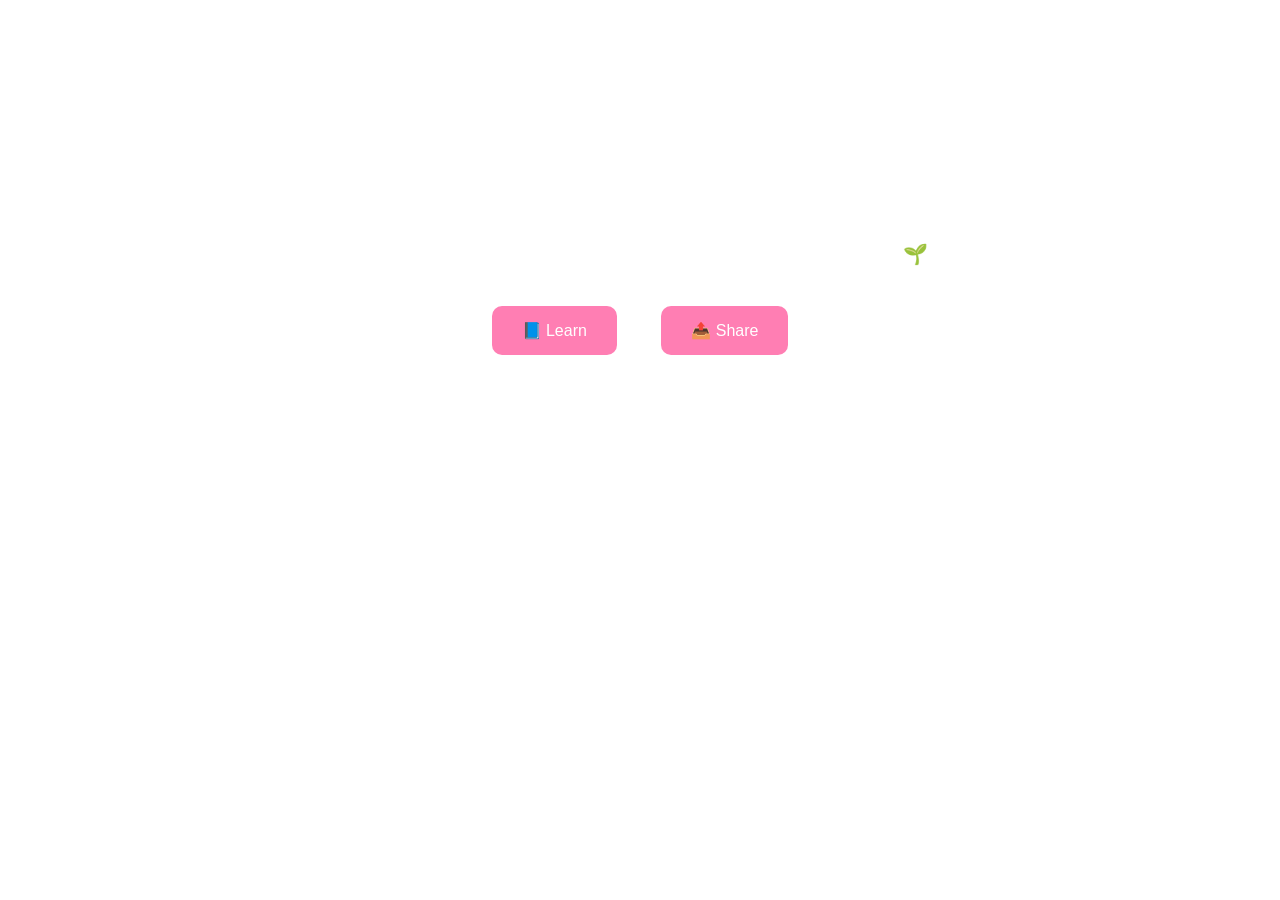
<file: index.html>
<!DOCTYPE html>
<html>
<head>
<link rel="stylesheet" href="style.css">
</head>
<body>

<div class="home">
    <h1>SKILLS EXCHANGE PLATFORM</h1>
    <p class="tagline">"Sharing knowledge is the most powerful way to grow together 🌱"</p>

    <div class="buttons">
        <a href="learn.html">📘 Learn</a>
        <a href="share.html">📤 Share</a>
    </div>
</div>

</body>
</html>
</file>
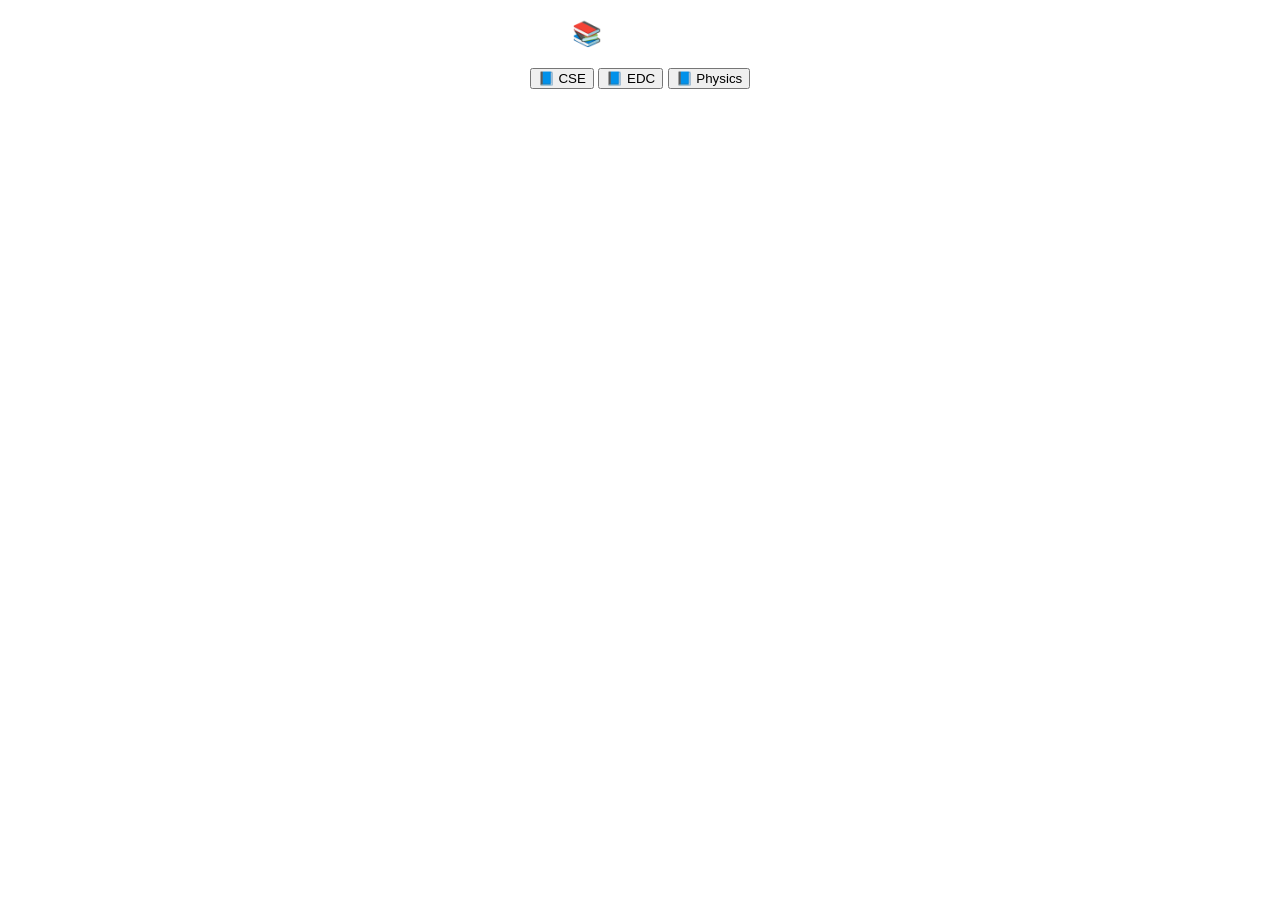
<file: learn.html>
<!DOCTYPE html>
<html>
<head>
<link rel="stylesheet" href="style.css">
</head>
<body>

<h2>📚 Subjects</h2>

<div>
    <button onclick="loadFiles()">📘 CSE</button>
    <button onclick="loadFiles()">📘 EDC</button>
    <button onclick="loadFiles()">📘 Physics</button>
</div>

<div id="files"></div>

<script>
function loadFiles() {
    fetch("/files")
    .then(res => res.json())
    .then(data => {
        let output = "";
        data.forEach(file => {
            output += `<p><a href="/uploads/${file}" target="_blank">${file}</a></p>`;
        });
        document.getElementById("files").innerHTML = output;
    });
}
</script>

</body>
</html>
</file>
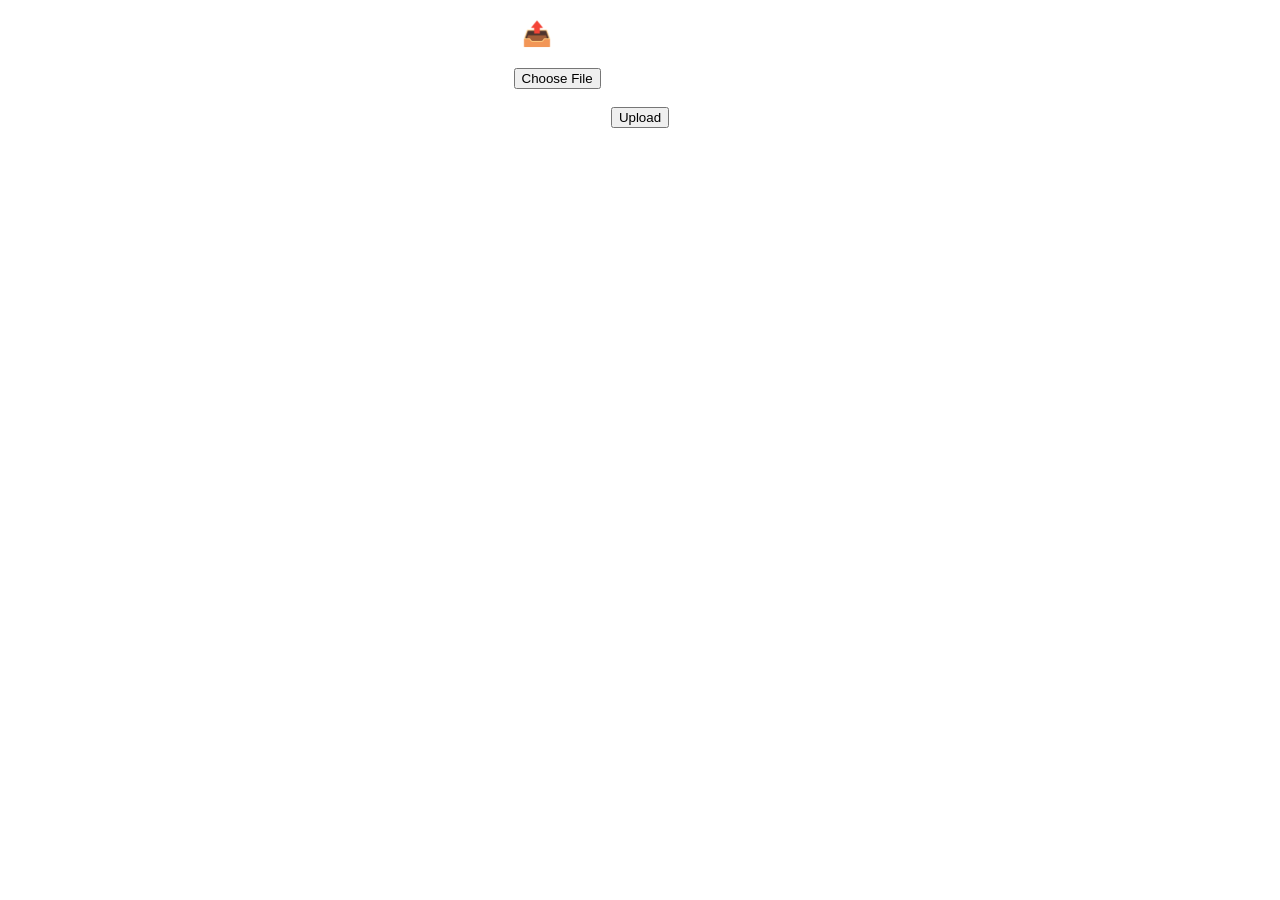
<file: share.html>
<!DOCTYPE html>
<html>
<head>
<link rel="stylesheet" href="style.css">
</head>
<body>

<h2>📤 Share Your Notes</h2>

<form id="uploadForm">
    <input type="file" name="notes" required>
    <br><br>
    <button type="submit">Upload</button>
</form>

<p id="msg"></p>

<script>
document.getElementById("uploadForm").addEventListener("submit", function(e){
    e.preventDefault();

    let formData = new FormData(this);

    fetch("/upload", {
        method: "POST",
        body: formData
    })
    .then(res => res.text())
    .then(data => {
        document.getElementById("msg").innerHTML =
        "💖 Your notes are uploaded! You're helping someone learn!";
    });
});
</script>

</body>
</html>
</file>
<file: style.css>
body {
    margin: 0;
    font-family: Arial;
    background: url("https://images.unsplash.com/photo-1523240795612-9a054b0db644") no-repeat center center/cover;
    color: white;
    text-align: center;
}

.home {
    margin-top: 150px;
}

h1 {
    font-size: 50px;
}

.tagline {
    font-size: 20px;
    margin: 20px;
}

.buttons a {
    display: inline-block;
    margin: 20px;
    padding: 15px 30px;
    background: #ff7eb3;
    color: white;
    text-decoration: none;
    border-radius: 10px;
}
</file>
